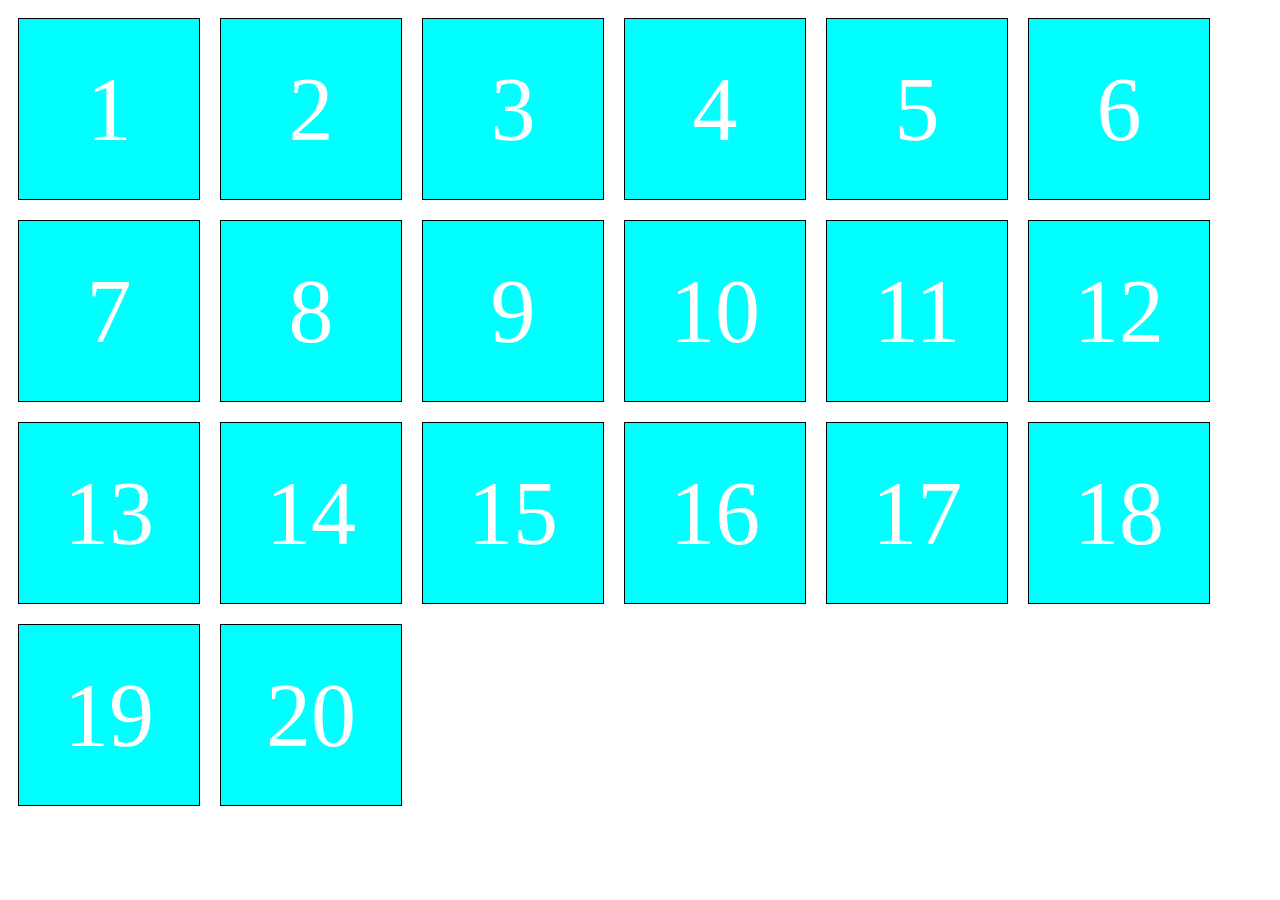
<file: exercici-flex/index.html>
<!DOCTYPE html>
<html lang="es">

<head>
    <meta charset="UTF-8">
    <meta name="viewport" content="width=device-width, initial-scale=1.0">
    <title>Document</title>
    <link rel="stylesheet" href="style.css">

</head>

<body>
    <div class="jefe">
        <div class="Box">1</div>
        <div class="Box">2</div>
        <div class="Box">3</div>
        <div class="Box">4</div>
        <div class="Box">5</div>
        <div class="Box">6</div>
        <div class="Box">7</div>
        <div class="Box">8</div>
        <div class="Box">9</div>
        <div class="Box">10</div>
        <div class="Box">11</div>
        <div class="Box">12</div>
        <div class="Box">13</div>
        <div class="Box">14</div>
        <div class="Box">15</div>
        <div class="Box">16</div>
        <div class="Box">17</div>
        <div class="Box">18</div>
        <div class="Box">19</div>
        <div class="Box">20</div>
    </div>
</body>

</html>
</file>
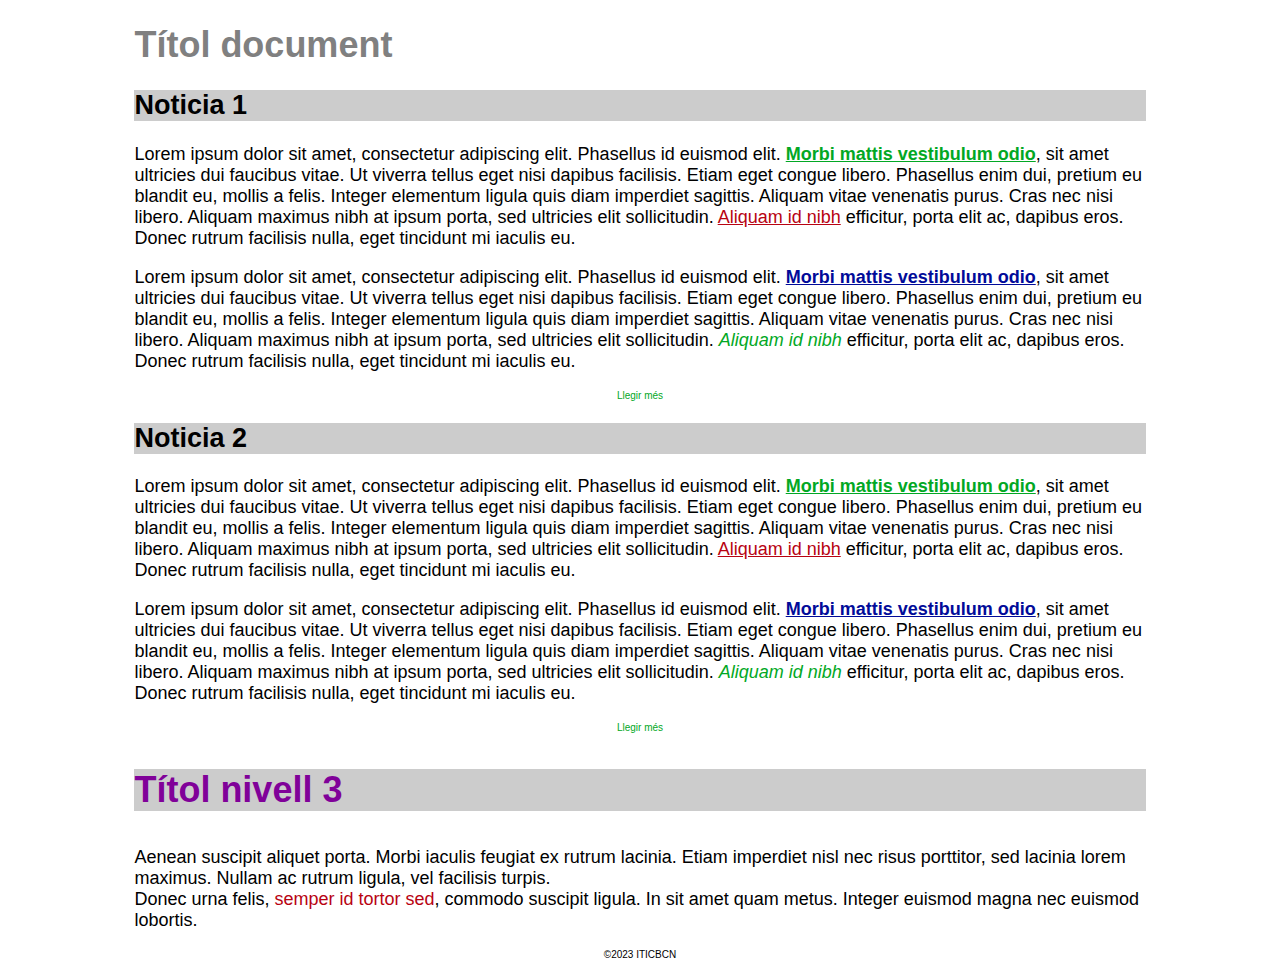
<file: PRACTICA3/css-selectors-prioritats.html>
<!DOCTYPE html>
<html lang="ca">
    <head>
        <title>prova</title>
        <meta charset="utf-8"/>
        <link rel="stylesheet" href="estils_inicials.css">
        <link rel="stylesheet" href="sobreescriptura_estils.css">
        
    </head>
    <body>
        <div id="container">
            <h1 id="titol-pagina">Títol document</h1>
            <!--Primera noticia-->
            <article>
                <header>
                    <h2>Noticia 1</h2>
                </header>
                <div>
                    <p class="paragraf1">Lorem ipsum dolor sit amet, consectetur adipiscing elit. Phasellus id euismod elit. <strong>Morbi mattis vestibulum odio</strong>, sit amet ultricies dui faucibus vitae. Ut viverra tellus eget nisi dapibus facilisis. Etiam eget congue libero. Phasellus enim dui, pretium eu blandit eu, mollis a felis. Integer elementum ligula quis diam imperdiet sagittis. Aliquam vitae venenatis purus. Cras nec nisi libero. Aliquam maximus nibh at ipsum porta, sed ultricies elit sollicitudin. <a href="#" class="estil2">Aliquam id nibh</a> efficitur, porta elit ac, dapibus eros. Donec rutrum facilisis nulla, eget tincidunt mi iaculis eu.</p>
                    <p class="paragraf2">Lorem ipsum dolor sit amet, consectetur adipiscing elit. Phasellus id euismod elit. <strong>Morbi mattis vestibulum odio</strong>, sit amet ultricies dui faucibus vitae. Ut viverra tellus eget nisi dapibus facilisis. Etiam eget congue libero. Phasellus enim dui, pretium eu blandit eu, mollis a felis. Integer elementum ligula quis diam imperdiet sagittis. Aliquam vitae venenatis purus. Cras nec nisi libero. Aliquam maximus nibh at ipsum porta, sed ultricies elit sollicitudin. <a href="#">Aliquam id nibh</a> efficitur, porta elit ac, dapibus eros. Donec rutrum facilisis nulla, eget tincidunt mi iaculis eu.</p>
                </div>
                <footer>
                    <a href="url_noticia.html">Llegir més</a>
                </footer>
            </article>
            <!--Segona noticia-->
            <article>
                <header>
                    <h2>Noticia 2</h2>
                </header>
                <div>
                    <p class="paragraf1">Lorem ipsum dolor sit amet, consectetur adipiscing elit. Phasellus id euismod elit. <strong>Morbi mattis vestibulum odio</strong>, sit amet ultricies dui faucibus vitae. Ut viverra tellus eget nisi dapibus facilisis. Etiam eget congue libero. Phasellus enim dui, pretium eu blandit eu, mollis a felis. Integer elementum ligula quis diam imperdiet sagittis. Aliquam vitae venenatis purus. Cras nec nisi libero. Aliquam maximus nibh at ipsum porta, sed ultricies elit sollicitudin. <a href="#" class="estil2">Aliquam id nibh</a> efficitur, porta elit ac, dapibus eros. Donec rutrum facilisis nulla, eget tincidunt mi iaculis eu.</p>
                    <p class="paragraf2">Lorem ipsum dolor sit amet, consectetur adipiscing elit. Phasellus id euismod elit. <strong>Morbi mattis vestibulum odio</strong>, sit amet ultricies dui faucibus vitae. Ut viverra tellus eget nisi dapibus facilisis. Etiam eget congue libero. Phasellus enim dui, pretium eu blandit eu, mollis a felis. Integer elementum ligula quis diam imperdiet sagittis. Aliquam vitae venenatis purus. Cras nec nisi libero. Aliquam maximus nibh at ipsum porta, sed ultricies elit sollicitudin. <a href="#">Aliquam id nibh</a> efficitur, porta elit ac, dapibus eros. Donec rutrum facilisis nulla, eget tincidunt mi iaculis eu.</p>
                </div>
                <footer>
                    <a href="url_noticia2.html">Llegir més</a>
                </footer>
            </article>
        <!--final del web-->
        <h3 class="titol_destacat color_lila">Títol nivell <span>3</span></h3>
        <div>
            <p>Aenean suscipit aliquet porta. Morbi iaculis feugiat ex rutrum lacinia. Etiam imperdiet nisl nec risus porttitor, sed lacinia lorem maximus. Nullam ac rutrum ligula, vel facilisis turpis. <br/>
                Donec urna felis, <span class="estil2">semper id tortor sed</span>, commodo suscipit ligula. In sit amet quam metus. Integer euismod magna nec euismod lobortis.</p>
        </div>
        <!--Peu el web-->
        <footer>
            &copy;2023 ITICBCN
        </footer>
</div>
    </body>
</html>
</file>
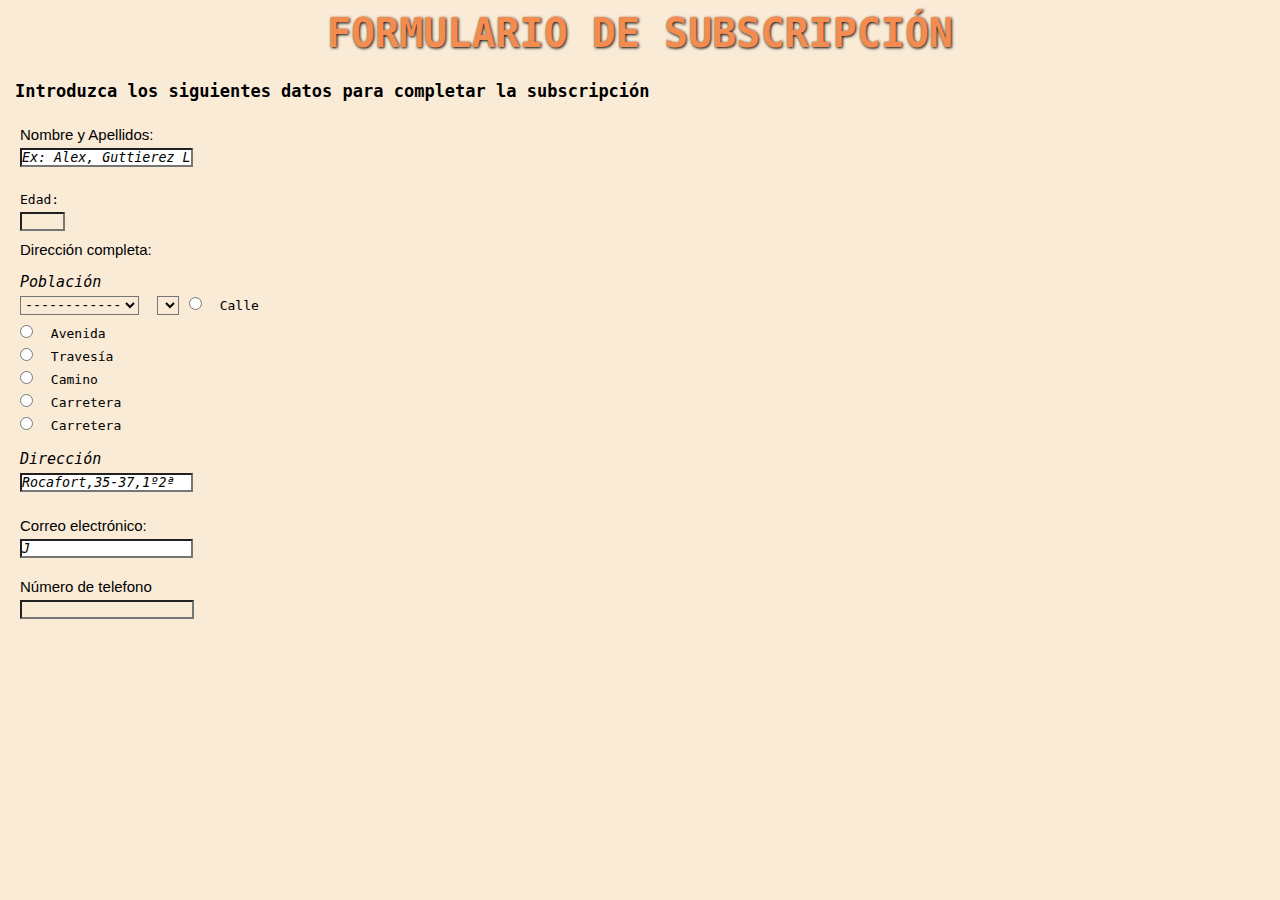
<file: PRACTICA4/formulari.html>
<!DOCTYPE html>
<html>
<header>
    <meta charset="UTF-8">
    <title>IsmaNews®</title>
    <link rel="stylesheet" href="estils_P4.css">
</header>

<body>
    <h1 id="Titol1">
        FORMULARIO DE SUBSCRIPCIÓN
    </h1>
    <br>
    <h2>
        Introduzca los siguientes datos para completar la subscripción
    </h2>

    <br>
    <form> <!-- Form para el nombre -->
        <label class="textoForm"> Nombre y Apellidos:</label>
        <br>
        <input type=text class="ColorEnt" value="Ex: Alex, Guttierez Lorca">
        <br>
        <br>
    </form>

    <form> <!-- Form para la edad -->
        <label>Edad:</label><br>
        <input type="number" min="16" max="99" />

    </form>

    <form> <!-- Form para la dirección -->
        <label class="textoForm"> Dirección completa:</label>
        <br>
        <br>

        <label class="En2Direccíon"> Población </label>
        <br>
        <select id="cars" name="Población">
            <option class="DespVia">------------</option>
            <option class="DespVia">Álava</option>
            <option class="DespVia">Albacete</option>
            <option class="DespVia">Alicante</option>
            <option class="DespVia">Almería</option>
            <option class="DespVia">Asturias</option>
            <option class="DespVia">Ávila</option>
            <option class="DespVia">Badajoz</option>
            <option class="DespVia">Barcelona</option>
            <option class="DespVia">Burgos</option>
            <option class="DespVia">Cáceres</option>
            <option class="DespVia">Cádiz</option>
            <option class="DespVia">Cantabria</option>
            <option class="DespVia">Castellón</option>
            <option class="DespVia">Ciudad Real</option>
            <option class="DespVia">Córdoba</option>
            <option class="DespVia">Cuenca</option>
            <option class="DespVia">Gerona</option>
            <option class="DespVia">Madrid</option>
        </select>

        <select >

        <br>
        <label class="En2Direccíon"> Tipo de vía </label>
        <br>

        <input type="radio">
        <label> Calle</label>
        <br>

        <input type="radio" class="textoForm">
        <label> Avenida </label>
        <br>

        <input type="radio" class="textoForm">
        <label> Travesía </label>
        <br>

        <input type="radio" class="textoForm">
        <label> Camino </label> 
        <br>

        <input type="radio" class="textoForm">
        <label> Carretera </label>
        <br>

        <input type="radio" class="textoForm">
        <label> Carretera </label>
</select>


        <br>
        <br>
        <label class="En2Direccíon"> Dirección </label>
        <br>
        <input type=text class="ColorEnt" value="Rocafort,35-37,1º2ª">
        <br>
    </form>


    <form> <!--Form para el mail-->
        <br>
        <label class="textoForm">Correo electrónico:</label>
        <br>

        <input type="text" class="ColorEnt" name="" value="J">
        <br>
        <br>
        <label class="textoForm">Número de telefono</label>
        <br>
        <input type="text" name="fav_language" value="">

    </form>
    <br>


    <form>

    </form>




</body>

</html>
</file>
<file: exercici-flex/style.css>
.jefe {
  display: flex;
  flex-wrap: wrap;




}

.Box {

  width: 20vh;
  height: 20vh;
  margin: 10px;
  color: white;
  background-color: aqua;
  border: 1px solid #000;

  font-size: 10vh;

  display: flex;
  justify-content: center;
  align-items: center;

}

.Box:hover {
  width: 41vh;
  height: 41vh;
  background-color: yellowgreen;
  font-size: 30vh;
  transition: 1s;
  transform: rotate(2turn);
}
</file>
<file: PRACTICA3/estils_inicials.css>
body{
    font-family: Arial, Helvetica, sans-serif;
    font-size: 18px;
    color:#333333;
}
#container{
    width: 80%;
    margin: auto;
}
h1,h2,h3{
    background: #cccccc;
}
.titol_destacat{
    font-size: 2em;
}
a{
    color: #02a824;
    text-decoration: none;
}
a.estil2{
    text-decoration: underline;
}
.estil2{
    color:#b80312;
}
strong{
    color:#be0380;
}
.paragraf2 strong{
    color:#010b99;
}
.color_lila{
    color:#800199;
}
</file>
<file: PRACTICA3/sobreescriptura_estils.css>
/*1. color general de la lletra negra*/
body {
    font-family: Arial, Helvetica, sans-serif;
    font-size: 18px;
    color: #000000; 
}

/*2. titol nivell 1 fons blanc lletra gris*/
h1 {
    background: #ffffff; /* fons blanc per h1 */
    color: #808080; /* color gris per el text h1 */
}

/*3. tots els strong en color verd i subratllats*/
strong {
    color: #02a824; /* color verd per "strong" */
    text-decoration: underline; /* subrallar el text */
}

/*4. enllaços del paràgraf2 en italica*/
.paragraf2 a {
    font-style: italic; /* text en cursiva per els enllaços del paragraf 2 */
}

/*5. footer general de la web centrat i lletra de 10px*/
footer {
    text-align: center; /* alinia el text al centre */
    font-size: 10px; /* mida de la lletra 10px */
}

/* Aplicació de estils per las classes específicas */
#titol-pagina {
    background: #ffffff; /* fondo blanco para el título */
    color: #808080; /* color gris para el título */
}

/* Color lila per el titol 3 */
.titol_destacat.color_lila {
    color: #800199; 
}
</file>
<file: PRACTICA4/estils_P4.css>
*{
    margin: 5px;
    padding: 0;
    box-sizing: border-box;
    font-family: monospace;
    background-color: antiquewhite;
}

#Titol1 {
    color: #f28c51;
    text-align: center;
    font-size: 40px;
    text-shadow: 1px 1px 3px black;
    /* Serveix per afegir un contorn a les lletres a part d'una ombra */

}

h2 {
    font-size: 17px;
    ;
}

.textoForm {
    font-family: 'Franklin Gothic Medium', 'Arial Narrow', Arial, sans-serif;
    font-size: 15px;
}

.ColorEnt {
    background-color: rgb(255, 255, 255);
    font-style: italic;

}
.DespVia {
    background-color: rgb(255, 255, 255);
    font-style: italic;
   
}
.En2Direccíon {
    font-size: 15px;
    font-style: italic
}
</file>
